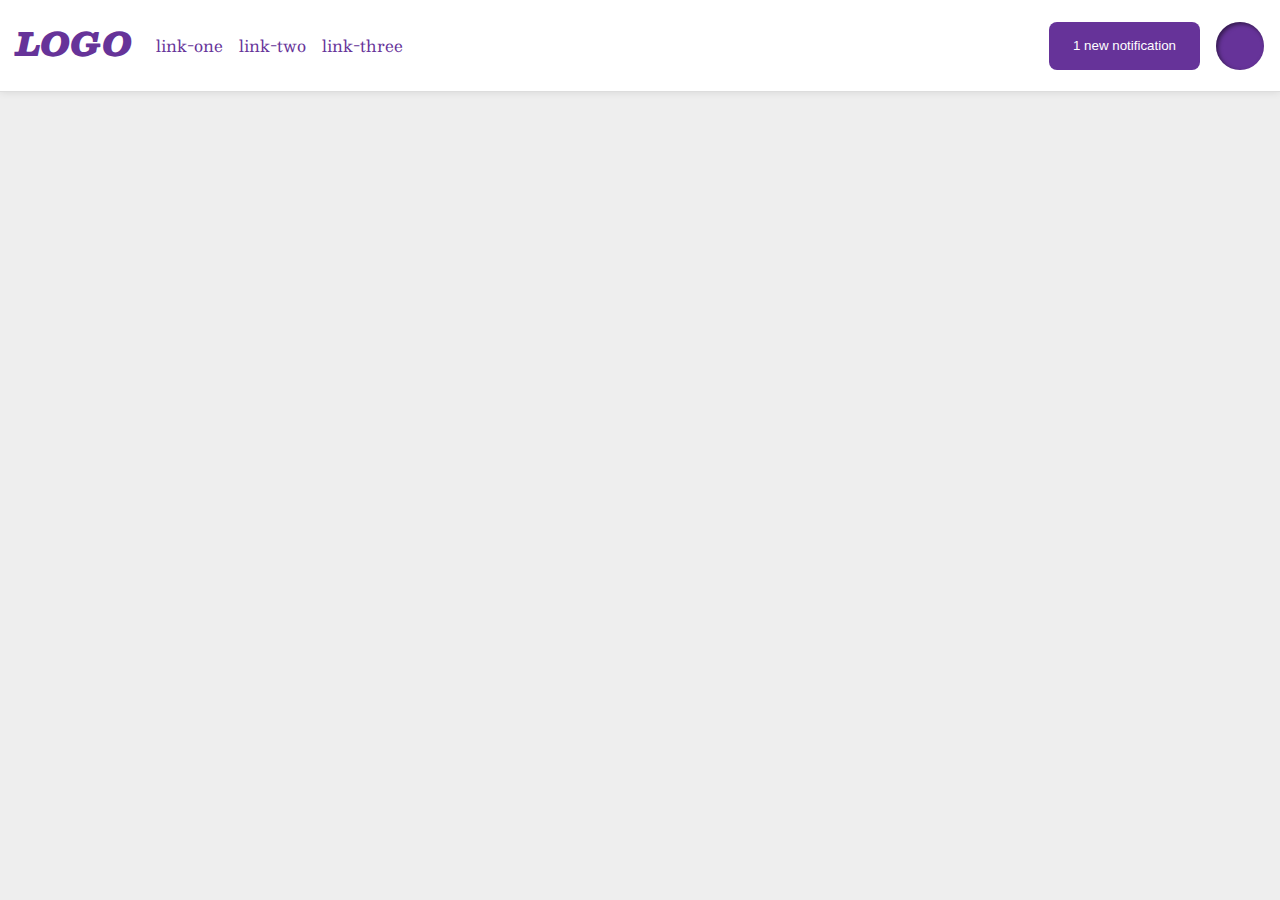
<file: flex/03-flex-header-2/index.html>
<!DOCTYPE html>
<html lang="en">
  <head>
    <meta charset="UTF-8">
    <meta http-equiv="X-UA-Compatible" content="IE=edge">
    <meta name="viewport" content="width=device-width, initial-scale=1.0">
    <title>Flex Header 2</title>
    <link rel="stylesheet" href="style.css">
  </head>
  <body>
    <div class="header">

      <div class="left-side">
        <div class="logo"> LOGO </div>
        <ul class="links">
          <li><a href="google.com">link-one</a></li>
          <li><a href="google.com">link-two</a></li>
          <li><a href="google.com">link-three</a></li>
        </ul>
      </div>
      
      <div class="right-side">
        <button class="notifications"> 1 new notification</button>
        <div class="profile-image"></div>
      </div>

    </div>
  </body>
</html>
</file>
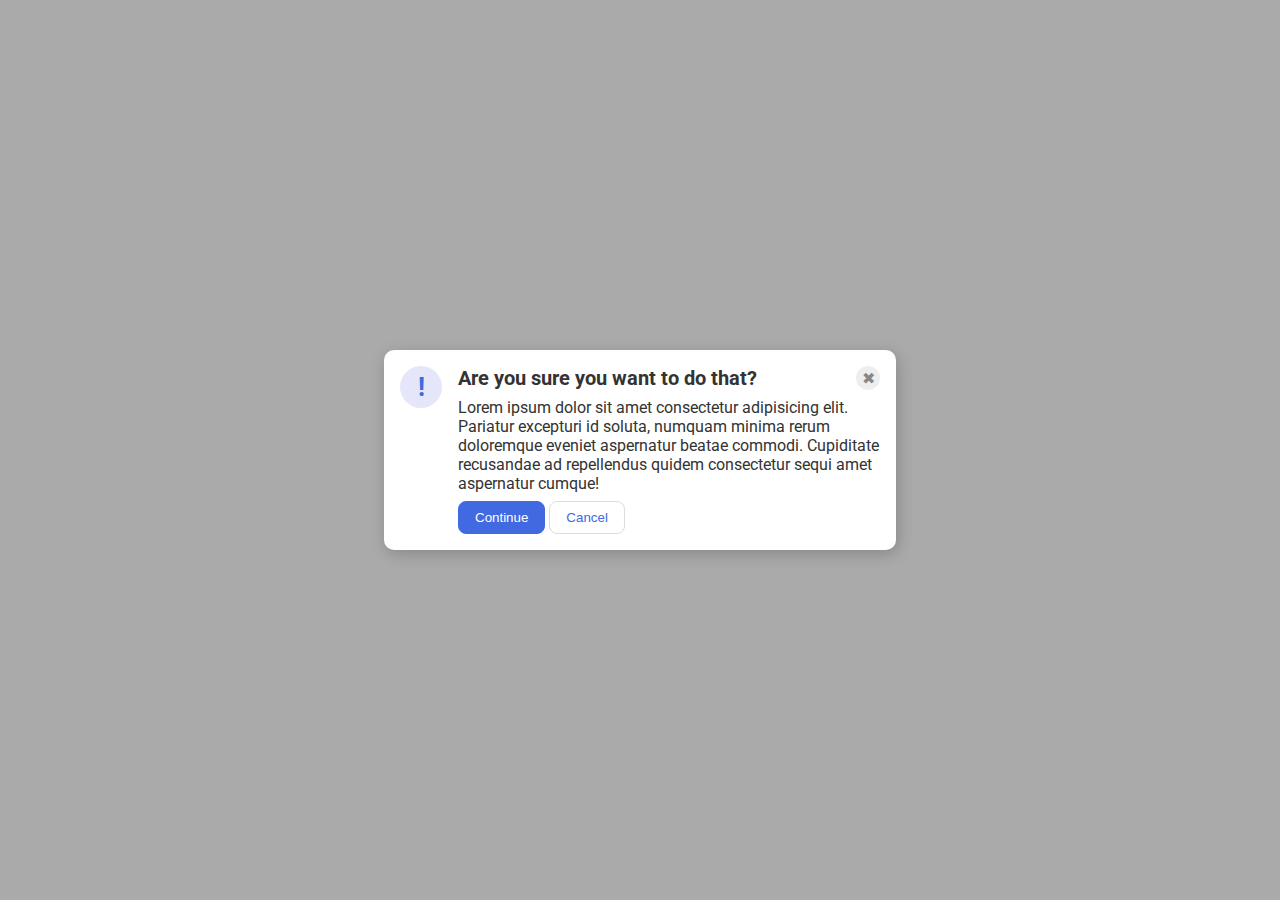
<file: flex/05-flex-modal/index.html>
<!DOCTYPE html>
<html lang="en">
  <head>
    <meta charset="UTF-8">
    <meta http-equiv="X-UA-Compatible" content="IE=edge">
    <meta name="viewport" content="width=device-width, initial-scale=1.0">
    <link rel="stylesheet" href="style.css">
    <title>Modal</title>
  </head>
  <body>
    <div class="modal">
      
      <div class="left-column">
        <div class="icon">!</div>
      </div>
    
      <div class="bulk">

        <div class="top-row">
          <div class="header">Are you sure you want to do that?</div>
          <div class="close-button">✖</div>
        </div>

        <div class="center">
          <div class="text">Lorem ipsum dolor sit amet consectetur adipisicing elit. Pariatur excepturi id soluta, numquam minima rerum doloremque eveniet aspernatur beatae commodi. Cupiditate recusandae ad repellendus quidem consectetur sequi amet aspernatur cumque!</div>
          <div class="bottom-row">
            <button class="continue">Continue</button>
            <button class="cancel">Cancel</button>
          </div>    
        </div>

      </div>

    </div>
  </body>
</html>
</file>
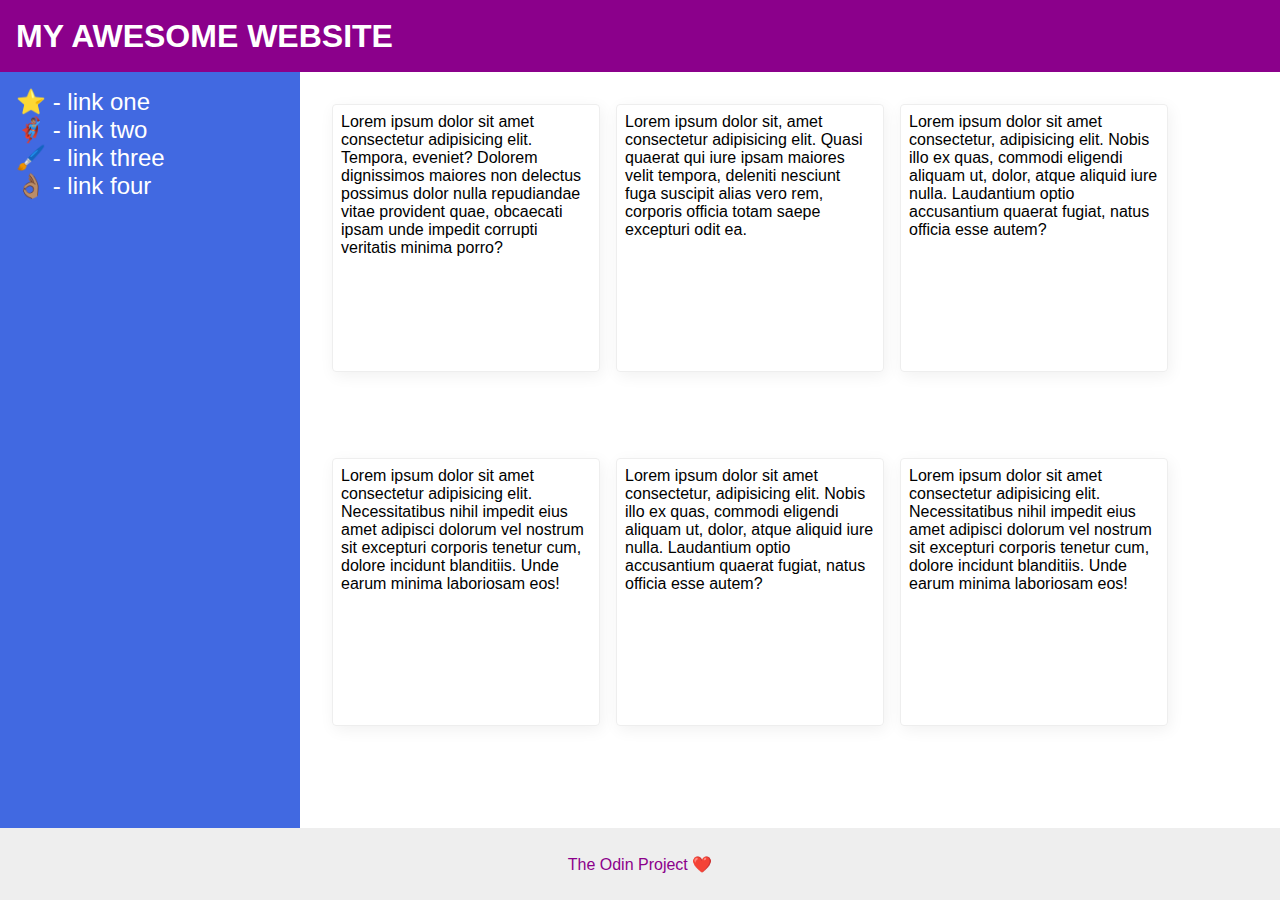
<file: flex/07-flex-layout-2/index.html>
<!DOCTYPE html>
<html lang="en">
  <head>
    <meta charset="UTF-8">
    <meta http-equiv="X-UA-Compatible" content="IE=edge">
    <meta name="viewport" content="width=device-width, initial-scale=1.0">
    <title>The Holy Grail</title>
    <link rel="stylesheet" href="style.css">
  </head>
  <body>
    <div class="header"> MY AWESOME WEBSITE </div>
      
    <div class ="middle">
      <div class="sidebar">
        <ul>
          <li><a href="#">⭐ - link one</a></li>
          <li><a href="#">🦸🏽‍♂️ - link two</a></li>
          <li><a href="#">🖌️ - link three</a></li>
          <li><a href="#">👌🏽 - link four</a></li>
        </ul>
      </div>

      <div class="main">
        <div class="card">Lorem ipsum dolor sit amet consectetur adipisicing elit. Tempora, eveniet? Dolorem dignissimos maiores non delectus possimus dolor nulla repudiandae vitae provident quae, obcaecati ipsam unde impedit corrupti veritatis minima porro?</div>
        <div class="card">Lorem ipsum dolor sit, amet consectetur adipisicing elit. Quasi quaerat qui iure ipsam maiores velit tempora, deleniti nesciunt fuga suscipit alias vero rem, corporis officia totam saepe excepturi odit ea.</div>
        <div class="card">Lorem ipsum dolor sit amet consectetur, adipisicing elit. Nobis illo ex quas, commodi eligendi aliquam ut, dolor, atque aliquid iure nulla. Laudantium optio accusantium quaerat fugiat, natus officia esse autem?</div>
        <div class="card">Lorem ipsum dolor sit amet consectetur adipisicing elit. Necessitatibus nihil impedit eius amet adipisci dolorum vel nostrum sit excepturi corporis tenetur cum, dolore incidunt blanditiis. Unde earum minima laboriosam eos!</div>
        <div class="card">Lorem ipsum dolor sit amet consectetur, adipisicing elit. Nobis illo ex quas, commodi eligendi aliquam ut, dolor, atque aliquid iure nulla. Laudantium optio accusantium quaerat fugiat, natus officia esse autem?</div>
        <div class="card">Lorem ipsum dolor sit amet consectetur adipisicing elit. Necessitatibus nihil impedit eius amet adipisci dolorum vel nostrum sit excepturi corporis tenetur cum, dolore incidunt blanditiis. Unde earum minima laboriosam eos!</div>
      </div>
    </div>

    <div class="footer"> The Odin Project ❤️ </div>
      
  </body>
</html>
</file>
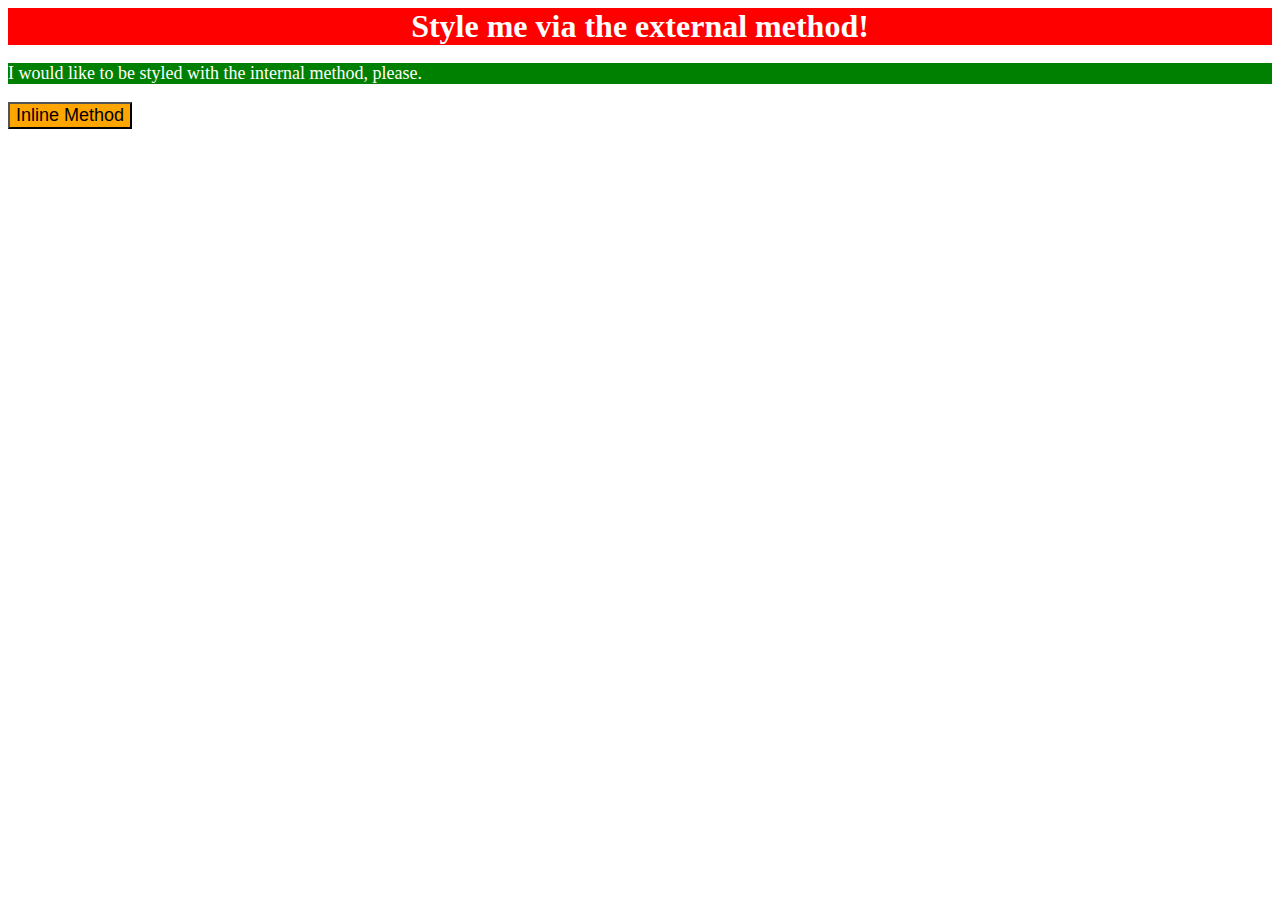
<file: foundations/01-css-methods/index.html>
<!DOCTYPE html>
<html lang="en">
  <head>
    <meta charset="UTF-8">
    <meta http-equiv="X-UA-Compatible" content="IE=edge">
    <meta name="viewport" content="width=device-width, initial-scale=1.0">
    <title>Methods for Adding CSS</title>
    <link rel="stylesheet" href="style.css">
    <style>
      p{
        background-color: green;
        color: white;
        font-size: 18px;
      }
    </style>
  </head>
  <body>
    <div>Style me via the external method!</div>
    <p>I would like to be styled with the internal method, please.</p>
    <button style="background-color: orange; font-size: 18px;">Inline Method</button>
  </body>
</html>
</file>
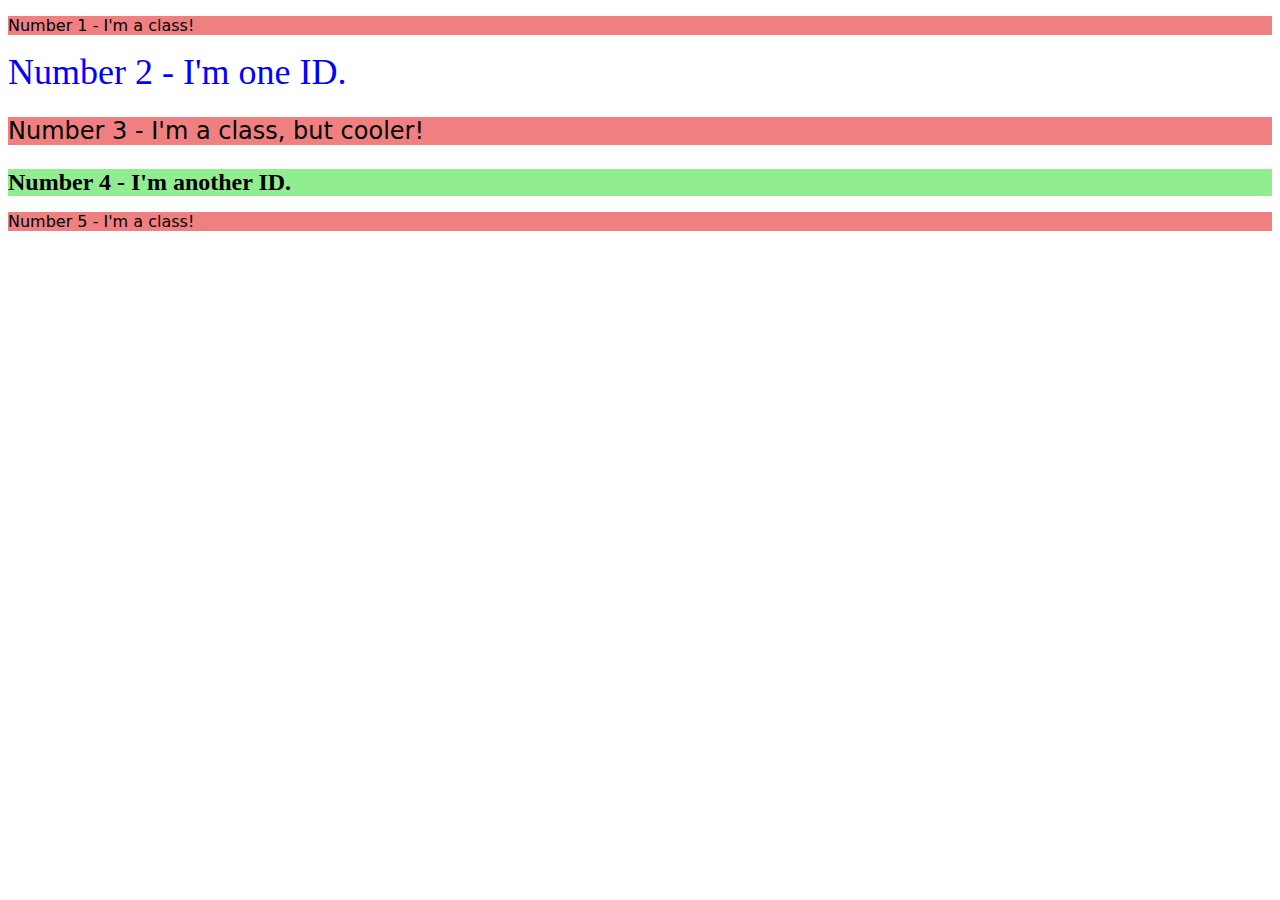
<file: foundations/02-class-id-selectors/index.html>
<!DOCTYPE html>
<html lang="en">
  <head>
    <meta charset="UTF-8">
    <meta http-equiv="X-UA-Compatible" content="IE=edge">
    <meta name="viewport" content="width=device-width, initial-scale=1.0">
    <title>Class and ID Selectors</title>
    <link rel="stylesheet" href="style.css">
  </head>
  <body>
    <p class="odd">Number 1 - I'm a class!</p>
    <div id="big-blue">Number 2 - I'm one ID.</div>
    <p class="odd special">Number 3 - I'm a class, but cooler!</p>
    <div id="green-back">Number 4 - I'm another ID.</div>
    <p class="odd">Number 5 - I'm a class!</p>
  </body>
</html>
</file>
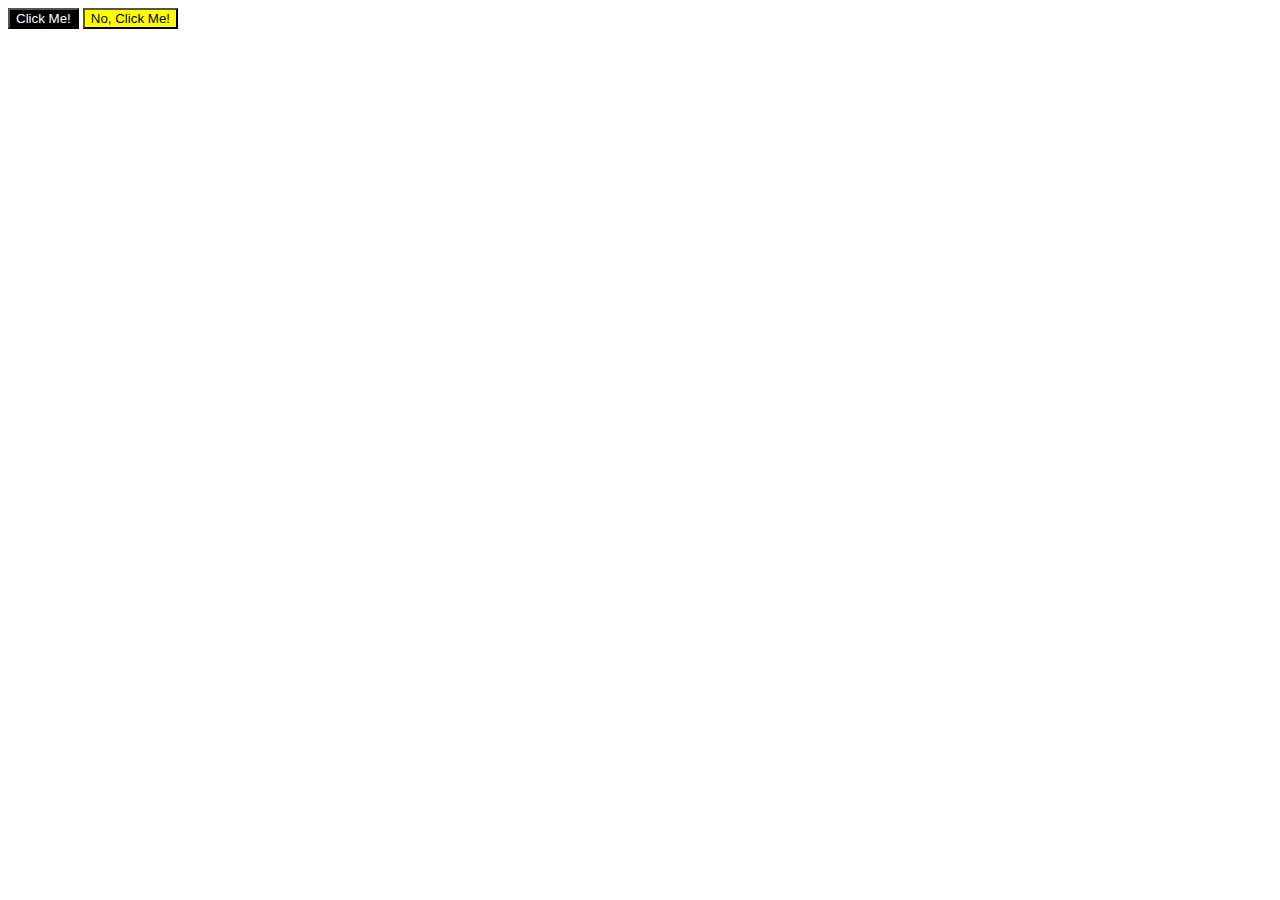
<file: foundations/03-grouping-selectors/index.html>
<!DOCTYPE html>
<html lang="en">
  <head>
    <meta charset="UTF-8">
    <meta http-equiv="X-UA-Compatible" content="IE=edge">
    <meta name="viewport" content="width=device-width, initial-scale=1.0">
    <title>Grouping Selectors</title>
    <link rel="stylesheet" href="style.css">
  </head>
  <body>
    <button class="black-back">Click Me!</button>
    <button class="yellow-back">No, Click Me!</button>
  </body>
</html>
</file>
<file: flex/03-flex-header-2/style.css>
/* this is some magical font-importing.  
you'll learn about it later. */
@import url('https://fonts.googleapis.com/css2?family=Besley:ital,wght@0,400;1,900&display=swap');

body {
  margin: 0;
  background: #eee;
  font-family: Besley, serif;
}

.header {
  background: white;
  border-bottom: 1px solid #ddd;
  box-shadow: 0 0 8px rgba(0,0,0,.1);
  display: flex;
  align-items: center;
  justify-content: space-between;
  padding: 16px;
  
}

.left-side {
  display:flex;
  justify-content: flex-start;
  gap:16px;
}

.right-side {
  display:flex;
  justify-content: flex-end;
  gap:16px;
}

.profile-image {
  background: rebeccapurple;
  box-shadow: inset 2px 2px 4px rgba(0,0,0,.5);
  border-radius: 50%;
  width: 48px;
  height: 48px;
}

.logo {
  color: rebeccapurple;
  font-size: 32px;
  font-weight: 900;
  font-style: italic;
}

button {
  border: none;
  border-radius: 8px;
  background: rebeccapurple;
  color: white;
  padding: 8px 24px;
}

a {
  /* this removes the line under our links */
  text-decoration: none;
  color: rebeccapurple;
  margin: 8px;
}

ul {
  list-style-type: none;
  display:flex;
  padding-left: 0px;
}
</file>
<file: flex/05-flex-modal/style.css>
@import url('https://fonts.googleapis.com/css2?family=Roboto:wght@400;700&display=swap');

html, body {
  height: 100%;
}

body {
  font-family: Roboto, sans-serif;
  margin: 0;
  background: #aaa;
  color: #333;
  /* I'll give you this one for free lol */
  display: flex;
  align-items: center;
  justify-content: center;
}

.modal {
  background: white;
  width: 480px;
  border-radius: 10px;
  box-shadow: 2px 4px 16px rgba(0,0,0,.2);
  padding: 16px;
  display:flex;
  flex-direction: row;
}

.icon {
  color: royalblue;
  font-size: 26px;
  font-weight: 700;
  background: lavender;
  width: 42px;
  height: 42px;
  border-radius: 50%;
  display: flex;
  align-items: center;
  justify-content: center;
}

.close-button {
  background: #eee;
  border-radius: 50%;
  color: #888;
  font-weight: 400;
  font-size: 16px;
  height: 24px;
  width: 24px;
  display: flex;
  align-items: center;
  justify-content: center;
}

button {
  padding: 8px 16px;
  border-radius: 8px;
}

button.continue {
  background: royalblue;
  border: 1px solid royalblue;
  color: white;
}

button.cancel {
  background: white;
  border: 1px solid #ddd;
  color: royalblue;
}

.header {
  font-weight: bold;
  font-size: 20px;
}


.top-row {
  display:flex;
  flex-direction: row;
  justify-content: space-between;
}

.center {
  display: flex;
  flex-direction: column;
  gap: 8px;
}

.left-column{
  display: flex;
  align-content: stretch;
  flex-direction: column;
  padding-right: 16px;
}

.bulk {
  display: flex;
  flex-direction: column;
  gap: 8px;
}
</file>
<file: flex/07-flex-layout-2/style.css>
body {
  font-family: -apple-system, BlinkMacSystemFont, 'Segoe UI', Roboto, Oxygen, Ubuntu, Cantarell, 'Open Sans', 'Helvetica Neue', sans-serif;
  margin: 0;
  min-height: 100vh;
  display: flex;
  flex-direction: column;
}

.header {
  height: 72px;
  background: darkmagenta;
  color: white;
  font-size: 32px;
  font-weight: 900;
  display: flex;
  align-items: center;
  padding-left: 16px;
}

.middle {
  display: flex;
  flex-direction: row;
  flex:auto;
}

.footer {
  height: 72px;
  background: #eee;
  color: darkmagenta;
  display: flex;
  justify-content: center;
  align-items:center;
}

.sidebar {
  width: 300px;
  background: royalblue;
  display:flex;
  flex:none;
}

ul {
  margin-top: 0;
  padding: 16px
}

li {
  list-style: none;
}

a {
  text-decoration: none;
  color: white;
  font-size: 24px;
}

.card {
  border: 1px solid #eee;
  box-shadow: 2px 4px 16px rgba(0,0,0,.06);
  border-radius: 4px;
  width: 250px;
  padding: 8px;
  height: 250px;
}

.main {
  padding: 32px;
  display: flex;
  flex-flow: row wrap;
  gap: 16px;
}
</file>
<file: foundations/01-css-methods/style.css>
div{
    background-color: red;
    color: white;
    font-size: 32px;
    text-align: center;
    font-weight: bold;
}
</file>
<file: foundations/02-class-id-selectors/style.css>
/*
odd numbers
a light red/pink background, 
and a list of fonts containing `Verdana` and `DejaVu Sans` with `sans-serif` as a fallback


* **The second element**: blue text and a font size of 36px
* **The third element**: in addition to the styles for all odd numbered elements, add a font size of 24px
* **The fourth element**: a light green background, a font size of 24px, and bold
*/
.odd{
    background-color: #f08080;
    font-family: "Verdana", "DejaVu Sans", sans-serif;
}

#big-blue{
    color: #0000ff;
    font-size: 36px;
}

.special{
    font-size: 24px;
}

#green-back{
    background-color: #90ee90;
    font-size: 24px;
    font-weight: bold;
}
</file>
<file: foundations/03-grouping-selectors/style.css>
/*
* **The first element**: a black background and white text
* **The second element**: a yellow background
* **Both elements**: a font size of 28px and a list of fonts containing `Helvetica` and `Times New Roman`, with `sans-serif` as a fallback 
*/
.black-back{
    background-color: black;
    color: white;
}

.yellow-back{
    background-color: yellow;
}

.black-back
.yellow-back
{
    font-size: 28px;
    font-family: "Helvetica", "Times New Roman", sans-serif;
}
</file>
